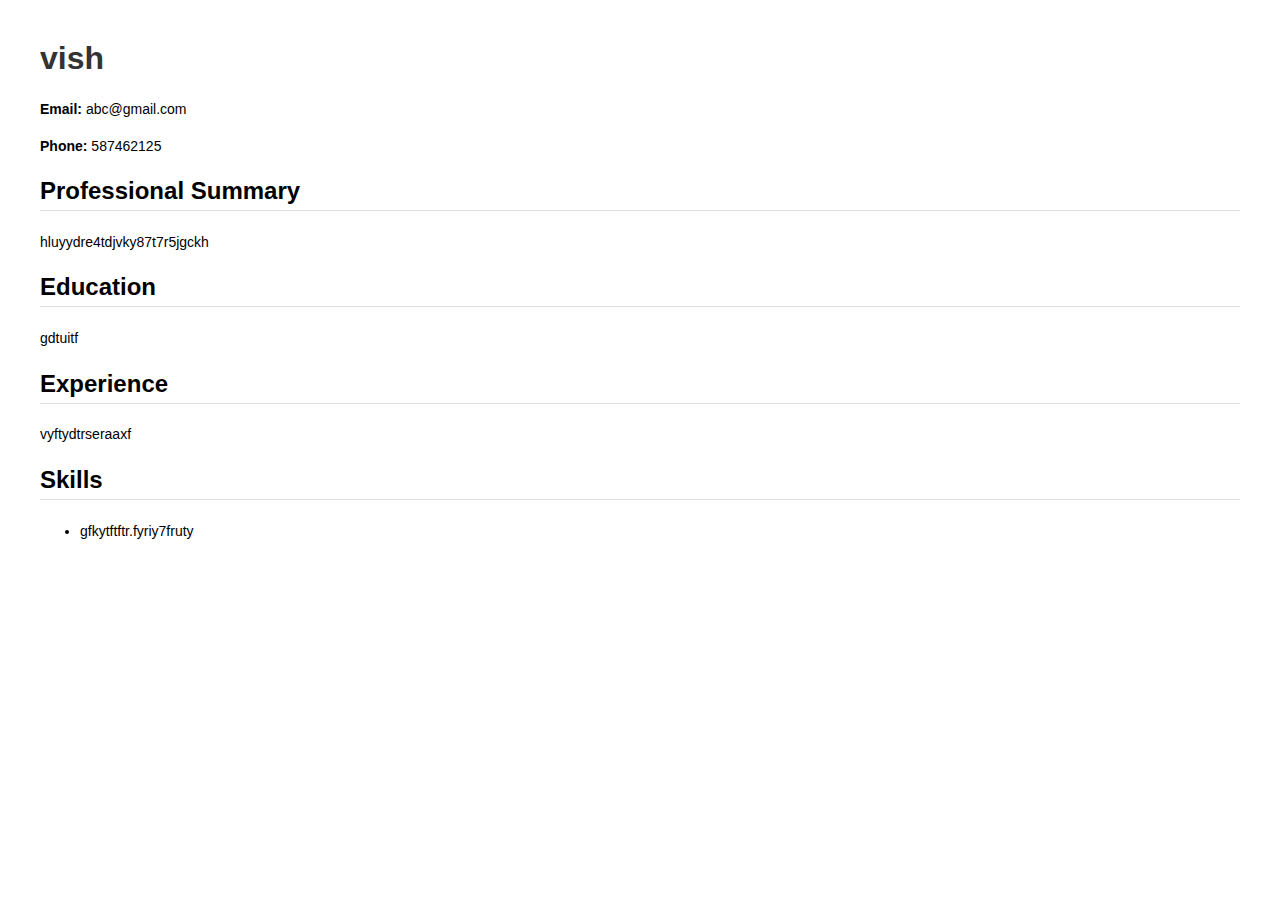
<file: output.html>
<!DOCTYPE html>
<html>
<head>
    <meta charset="UTF-8">
    <title>vish - Resume</title>
    <style>
        body { font-family: Arial, sans-serif; margin: 40px; }
        h1 { color: #333; }
        h2 { border-bottom: 1px solid #ddd; padding-bottom: 5px; }
        p, li { font-size: 14px; line-height: 1.6; }
    </style>
</head>
<body>
    <h1>vish</h1>
    <p><strong>Email:</strong> abc@gmail.com</p>
    <p><strong>Phone:</strong> 587462125</p>

    <h2>Professional Summary</h2>
    <p>hluyydre4tdjvky87t7r5jgckh</p>

    <h2>Education</h2>
    <p>gdtuitf</p>

    <h2>Experience</h2>
    <p>vyftydtrseraaxf</p>

    <h2>Skills</h2>
    <ul>
        
            <li>gfkytftftr.fyriy7fruty</li>
        
    </ul>
</body>
</html>
</file>
